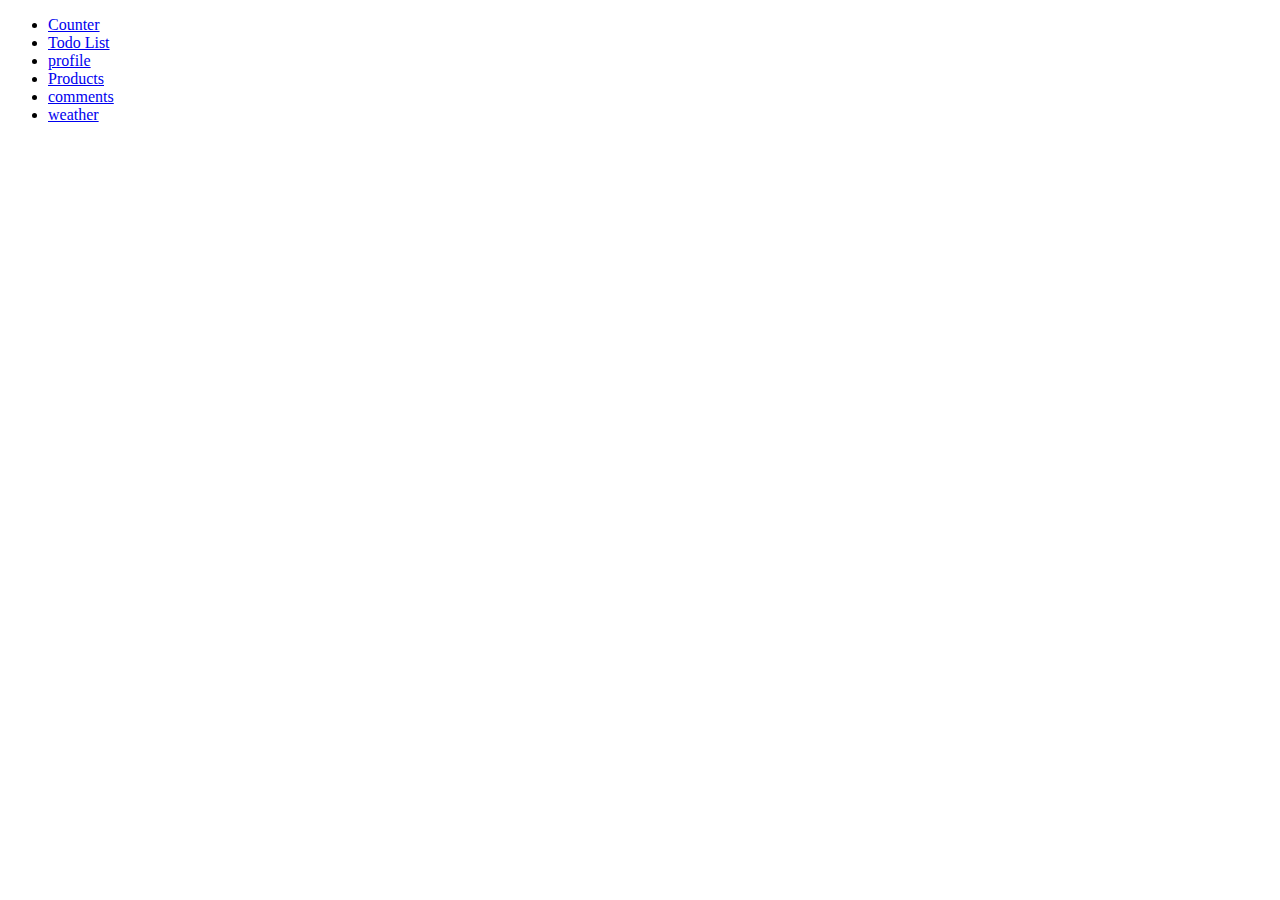
<file: index.html>
<!DOCTYPE html>
<html lang="en">
  <head>
    <meta charset="UTF-8" />
    <meta name="viewport" content="width=device-width, initial-scale=1.0" />
    <title>F8-zoom-day34</title>
  </head>
  <body>
    <div class="list">
      <ul>
        <li><a href="./Counter App/counter.html">Counter</a></li>
        <li><a href="./Todo List App/todo.html">Todo List</a></li>
        <li><a href="./Profile Card/profile.html">profile</a></li>
        <li><a href="./Product List/products.html">Products</a></li>
        <li><a href="./Comment System/comments.html">comments</a></li>
        <li><a href="./Weather App/weather.html">weather</a></li>
      </ul>
    </div>
  </body>
</html>
</file>
